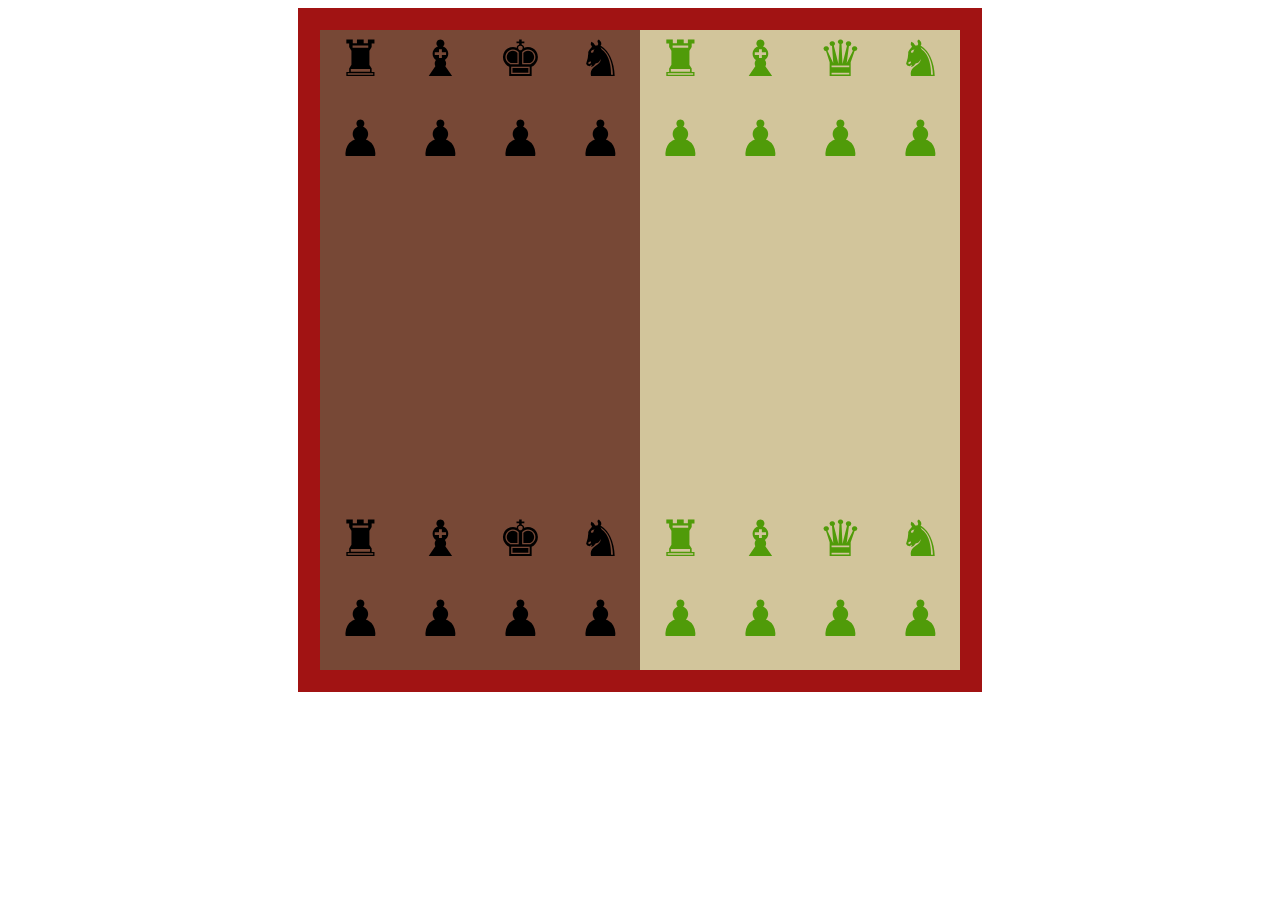
<file: Index.html>
<!DOCTYPE html>
<html lang="en">
<head>
    <meta charset="UTF-8">
    <meta name="viewport" content="width=device-width, initial-scale=1.0">
    <meta http-equiv="X-UA-Compatible" content="ie=edge">
    <title>Chessboard Interface</title>
    <link rel="stylesheet" href="Chessboard.css">
</head>
<body>

   <center>
    <div class= "board">

        <div class= "white">&#9820;</div>
        <div class= "brown">&#9822;</div>
        <div class= "white">&#9821;</div>
        <div class= "brown">&#9819;</div>
        <div class= "white">&#9818;</div>
        <div class= "brown">&#9821;</div>
        <div class= "white">&#9822;</div>
        <div class= "brown">&#9820;</div>
        


        <div class= "brown">&#9823;</div>  
        <div class= "white">&#9823;</div> 
        <div class= "brown">&#9823;</div>
        <div class= "white">&#9823;</div>
        <div class= "brown">&#9823;</div>
        <div class= "white">&#9823;</div>
        <div class= "brown">&#9823;</div>
        <div class= "white">&#9823;</div>
        
        
        <div class= "white"></div>
        <div class= "brown"></div>
        <div class= "white"></div>
        <div class= "brown"></div>
        <div class= "white"></div>
        <div class= "brown"></div>
        <div class= "white"></div>
        <div class= "brown"></div>


        <div class= "brown"></div>  
        <div class= "white"></div> 
        <div class= "brown"></div>
        <div class= "white"></div>
        <div class= "brown"></div>
        <div class= "white"></div>
        <div class= "brown"></div>
        <div class= "white"></div>
       
        
        <div class= "white"></div>
        <div class= "brown"></div>
        <div class= "white"></div>
        <div class= "brown"></div>
        <div class= "white"></div>
        <div class= "brown"></div>
        <div class= "white"></div>
        <div class= "brown"></div>


        <div class= "brown"></div>  
        <div class= "white"></div> 
        <div class= "brown"></div>
        <div class= "white"></div>
        <div class= "brown"></div>
        <div class= "white"></div>
        <div class= "brown"></div>
        <div class= "white"></div>

     
        <div class= "white">&#9820;</div>
        <div class= "brown">&#9822;</div>
        <div class= "white">&#9821;</div>
        <div class= "brown">&#9819;</div>
        <div class= "white">&#9818;</div>
        <div class= "brown">&#9821;</div>
        <div class= "white">&#9822;</div>
        <div class= "brown">&#9820;</div>


        <div class= "brown">&#9823;</div>  
        <div class= "white">&#9823;</div> 
        <div class= "brown">&#9823;</div>
        <div class= "white">&#9823;</div>
        <div class= "brown">&#9823;</div>
        <div class= "white">&#9823;</div>
        <div class= "brown">&#9823;</div>
        <div class= "white">&#9823;</div>


    </div>
  </center>   
</body>
</html>
</file>
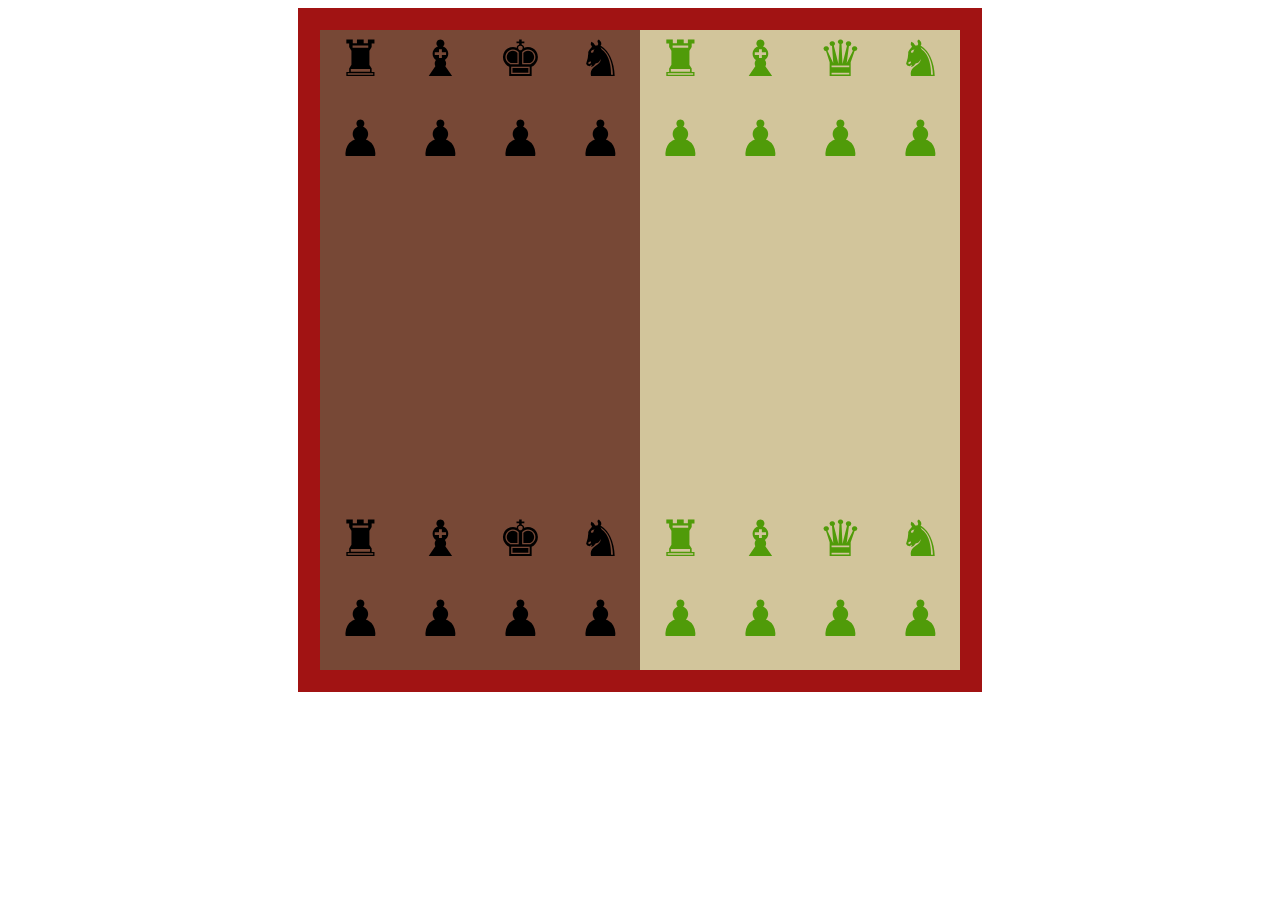
<file: Chessboard.html>
<!DOCTYPE html>
<html lang="en">
<head>
    <meta charset="UTF-8">
    <meta name="viewport" content="width=device-width, initial-scale=1.0">
    <meta http-equiv="X-UA-Compatible" content="ie=edge">
    <title>Chessboard Interface</title>
    <link rel="stylesheet" href="Chessboard.css">
</head>
<body>

   <center>
    <div class= "board">

        <div class= "white">&#9820;</div>
        <div class= "brown">&#9822;</div>
        <div class= "white">&#9821;</div>
        <div class= "brown">&#9819;</div>
        <div class= "white">&#9818;</div>
        <div class= "brown">&#9821;</div>
        <div class= "white">&#9822;</div>
        <div class= "brown">&#9820;</div>
        


        <div class= "brown">&#9823;</div>  
        <div class= "white">&#9823;</div> 
        <div class= "brown">&#9823;</div>
        <div class= "white">&#9823;</div>
        <div class= "brown">&#9823;</div>
        <div class= "white">&#9823;</div>
        <div class= "brown">&#9823;</div>
        <div class= "white">&#9823;</div>
        
        
        <div class= "white"></div>
        <div class= "brown"></div>
        <div class= "white"></div>
        <div class= "brown"></div>
        <div class= "white"></div>
        <div class= "brown"></div>
        <div class= "white"></div>
        <div class= "brown"></div>


        <div class= "brown"></div>  
        <div class= "white"></div> 
        <div class= "brown"></div>
        <div class= "white"></div>
        <div class= "brown"></div>
        <div class= "white"></div>
        <div class= "brown"></div>
        <div class= "white"></div>
       
        
        <div class= "white"></div>
        <div class= "brown"></div>
        <div class= "white"></div>
        <div class= "brown"></div>
        <div class= "white"></div>
        <div class= "brown"></div>
        <div class= "white"></div>
        <div class= "brown"></div>


        <div class= "brown"></div>  
        <div class= "white"></div> 
        <div class= "brown"></div>
        <div class= "white"></div>
        <div class= "brown"></div>
        <div class= "white"></div>
        <div class= "brown"></div>
        <div class= "white"></div>

     
        <div class= "white">&#9820;</div>
        <div class= "brown">&#9822;</div>
        <div class= "white">&#9821;</div>
        <div class= "brown">&#9819;</div>
        <div class= "white">&#9818;</div>
        <div class= "brown">&#9821;</div>
        <div class= "white">&#9822;</div>
        <div class= "brown">&#9820;</div>


        <div class= "brown">&#9823;</div>  
        <div class= "white">&#9823;</div> 
        <div class= "brown">&#9823;</div>
        <div class= "white">&#9823;</div>
        <div class= "brown">&#9823;</div>
        <div class= "white">&#9823;</div>
        <div class= "brown">&#9823;</div>
        <div class= "white">&#9823;</div>


    </div>
  </center>   
</body>
</html>
</file>
<file: Chessboard.css>
.board{
    width: 640px; 
    height:640px;
    border-style: solid;
    border-width: 22px;
    border-color: #a11313;
}

.white{
background-color:   #774836; 
float: left;
width: 80px;
height:80px;
font-size:50px;
text-align:center;
display:table-cell;
vertical-align:middle;    
}


.brown{
color: #509b09;
background-color:   #D2C59B;
float: right;
width: 80px;
height:80px;
font-size:50px;
text-align:center;
display:table-cell;
vertical-align:middle;    
}
</file>
